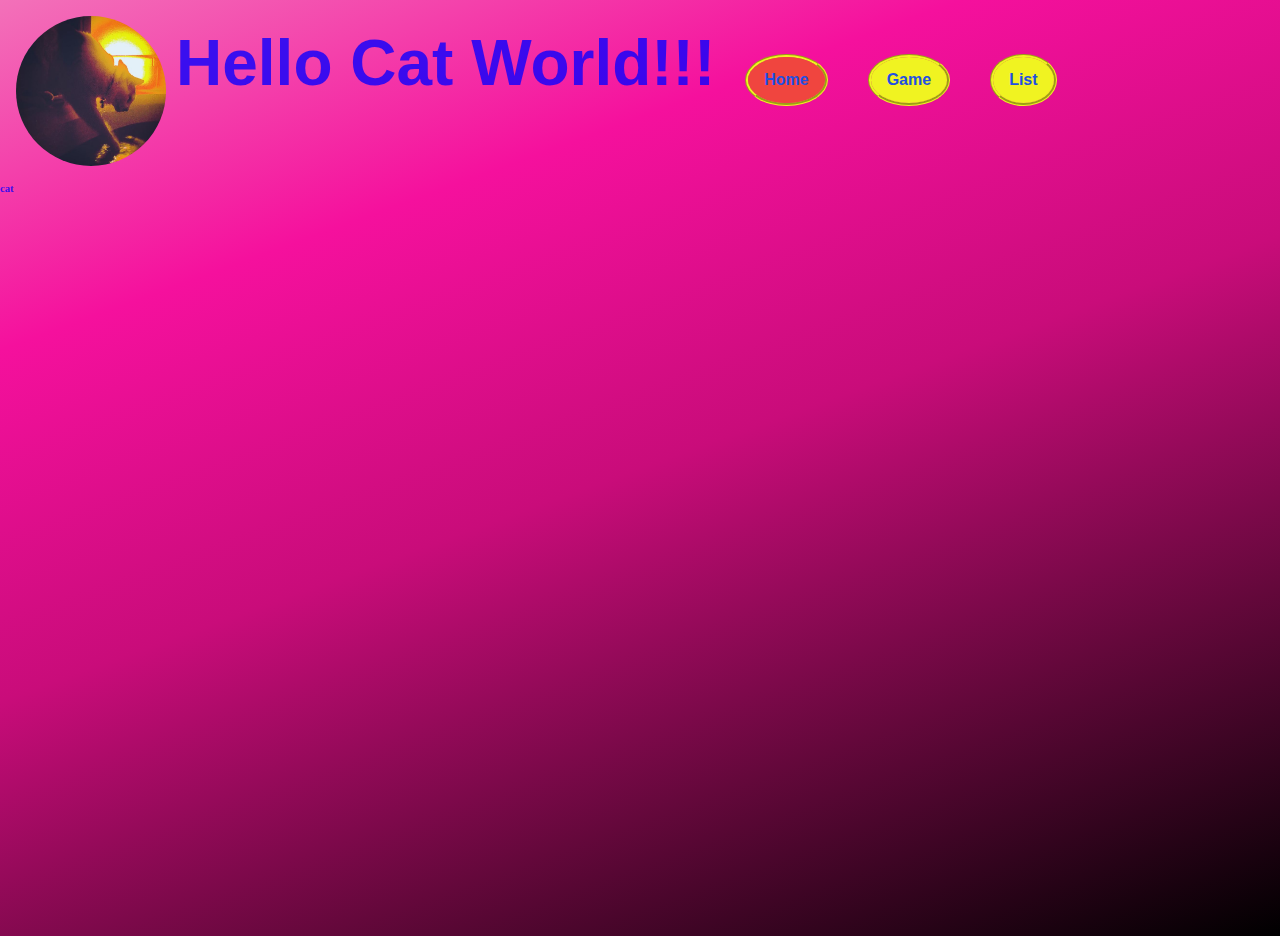
<file: index.html>
<!DOCTYPE html>
<html lang="en">
    <head>
        <meta charset="UTF-8">
        <meta name="description" content="Webpage of David Chedrick">
        <meta name="keywords" content="HTML, CSS, JavaScript">
        <meta name="author" content="David Chedrick">
        <meta name="viewport" content="width=device-width, initial-scale=1.0">
        <link rel="stylesheet" href="style.css">
        <title>My Website</title>
    </head>
    <body>
        <div id="page-container">
            <div id="content-wrap">

                <!-- Navagation Area-->
                <nav>
                    <img id="tywater" src="./photos/tywater.png" alt text="cat water">
                    <h1 id="title">Hello Cat World!!!</h1>
                    <br>
                    <ul id="navlist">
                        <li class = 'navBTN'><a class="active" href="index.html">Home</a></li>
                        <li class = 'navBTN'><a href="catpet.html">Game</a></li>   
                        <li class = 'navBTN'><a href="petlist.html"> List</a></li>         
                    </ul>
                </nav> 

                <!-- Main Body Area--> 
                <main>

                </main>

            <!-- Footer Area-->      
            </div>   
                <footer id="footer">
                    <h6>cat</h6>
                </footer>
        </div>
        <script src="script.js"></script>
    </body>
</html>
</file>
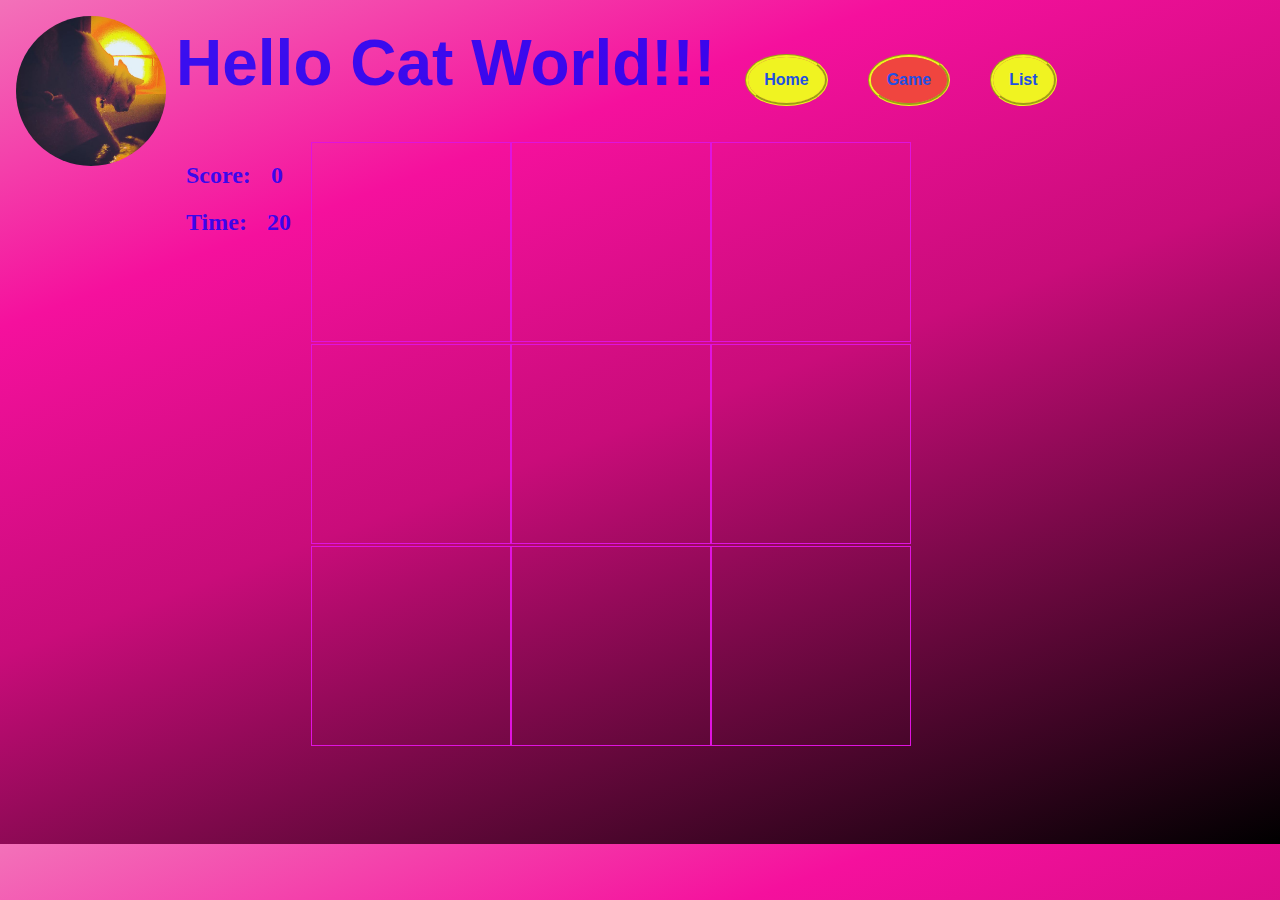
<file: catpet.html>
<!DOCTYPE html>
<html lang="en">
    <head>
        <meta charset="UTF-8">
        <meta name="description" content="Webpage of David Chedrick">
        <meta name="keywords" content="HTML, CSS, JavaScript">
        <meta name="author" content="David Chedrick">
        <meta name="viewport" content="width=device-width, initial-scale=1.0">
        <link rel="stylesheet" href="style.css">
        <title>Pet-A-Cat</title>
    </head>
    <body>
            <div id="content-wrap">

                <!-- Navagation Area-->
                <nav>
                    <img id="tywater" src="./photos/tywater.png" alt text="cat water">
                    <h1 id="title">Hello Cat World!!!</h1>
                    <br>
                    <ul id="navlist">
                        <li class = 'navBTN'><a  href="index.html">Home</a></li>
                        <li class = 'navBTN'><a class="active" href="catpet.html">Game</a></li> 
                        <li class = 'navBTN'><a href="petlist.html"> List</a></li> 
                    </ul>
                </nav>

                <!-- Main Body Area--> 
                <main>
                    <section id = "stats">
                        <h2>Score:</h2>
                        <h2 id="score">0</h2>
                        <br><br>
                        <h2>Time:</h2>
                        <h2 id="time">20</h2>
                        <br><br>
                    </section>
                    <div class="grid">
                        <div class="square" id="1"></div>
                        <div class="square" id="2"></div>
                        <div class="square" id="3"></div>
                        <div class="square" id="4"></div>
                        <div class="square" id="5"></div>
                        <div class="square" id="6"></div>
                        <div class="square" id="7"></div>
                        <div class="square" id="8"></div>
                        <div class="square" id="9"></div>
                    </div>
                   <br><br>
                </main>
            <!-- Footer Area 
            </div>   
                <footer id="footer">
                    <h6>cat</h6>
                </footer>
        </div>-->  

        <script src="script.js"></script>
    </body>
</html>
</file>
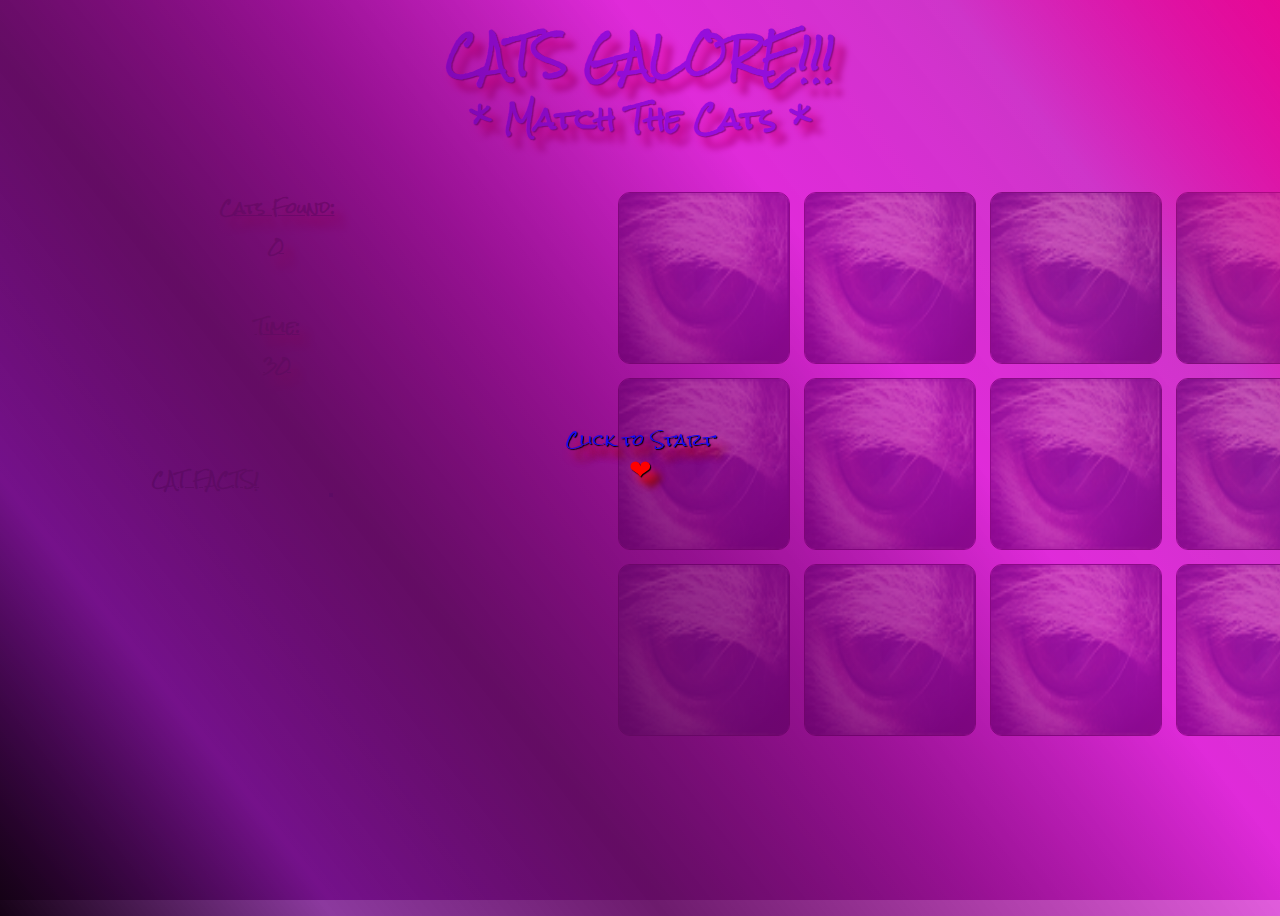
<file: match.html>
<!DOCTYPE html>
<html lang="en">
<head>
<meta charset="UTF-8">
<meta http-equiv="X-UA-Compatible" content="IE=edge">
<meta name="viewport" content="width=device-width, initial-scale=1.0">
<link rel="preconnect" href="https://fonts.googleapis.com">
<link rel="preconnect" href="https://fonts.gstatic.com" crossorigin>
<link href="https://fonts.googleapis.com/css2?family=Rock+Salt&display=swap" rel="stylesheet">
<link rel="stylesheet" href="match.css">
<script defer src="match.js"></script>
<title>CATS GALORE</title>
</head>
<body>
  <h1 class="title">CATS GALORE!!!</h1>
  <h4 class="subtitle"> * Match The Cats * </h4>
  <div class="wrap">
    <div class="screenText visible">
      Click to Start
      <span class="heart">&#10084;</span>
    </div>
    <div id="gameOver" class="screenText">
      GAME OVER
      <span class="screenTextSmall" >Try Again</span>
      <span class="heart">&#128148;</span>
    </div>
    <div id="win" class="screenText">
      All Cats Found!!!
      <span class="screenTextSmall">Play Again</span>
      <span class="heart">&#10084;</span>
    </div>
    <div class="container">
      <div class="leftDiv"></div>
        <div class="statsContainer">
          <div class="stats">
            <h4>Cats Found: <br><span id='result'>0</span></h4> 
          </div>
          <div class="time">
           <h4>Time: <br> <span id='time'>30</span></h4> 
          </div>
          <div id="factsBox">
            <p>CAT FACTS!</p><br>
            <span id="facts"></span>
          </div>
        </div> 
      <div class="rightDiv">      
        <div class="cardBox">
          
          <div class="card">
            <div class="cardBack face"><img class="eye" src="/img/catBoard.PNG" alt="cat eye"></div>
            <div class="cardFront face"><img class="cat" src="/img/cat1.PNG" alt="cat 1"></div>
          </div> 
          <div class="card">
            <div class="cardBack face"><img class="eye" src="/img/catBoard.PNG" alt="cat eye"></div>
            <div class="cardFront face"><img class="cat" src="/img/cat1.PNG" alt="cat 1"></div>
          </div> 
          <div class="card">
            <div class="cardBack face"><img class="eye" src="/img/catBoard.PNG" alt="cat eye"></div>
            <div class="cardFront face"><img class="cat" src="/img/cat2.PNG" alt="cat 2"></div>
          </div> 
          <div class="card">
            <div class="cardBack face"><img class="eye" src="/img/catBoard.PNG" alt="cat eye"></div>
            <div class="cardFront face"><img class="cat" src="/img/cat2.PNG" alt="cat 2"></div>
          </div>
          <div class="card">
            <div class="cardBack face"><img class="eye" src="/img/catBoard.PNG" alt="cat eye"></div>
            <div class="cardFront face"><img class="cat" src="/img/cat3.PNG" alt="cat 3"></div> 
          </div> 
          <div class="card">
            <div class="cardBack face"><img class="eye" src="/img/catBoard.PNG" alt="cat eye"></div>
            <div class="cardFront face"><img class="cat" src="/img/cat3.PNG" alt="cat 3"></div> 
          </div> 
          <div class="card">
            <div class="cardBack face"><img class="eye" src="/img/catBoard.PNG" alt="cat eye"></div>
            <div class="cardFront face"><img class="cat" src="/img/cat4.PNG" alt="cat 4"></div> 
          </div> 
          <div class="card">
            <div class="cardBack face"><img class="eye" src="/img/catBoard.PNG" alt="cat eye"></div>
            <div class="cardFront face"><img class="cat" src="/img/cat4.PNG" alt="cat 4"></div> 
          </div> 
          <div class="card">
            <div class="cardBack face"><img class="eye" src="/img/catBoard.PNG" alt="cat eye"></div>
            <div class="cardFront face"><img class="cat" src="/img/cat5.PNG" alt="cat 5"></div> 
          </div> 
          <div class="card">
            <div class="cardBack face"><img class="eye" src="/img/catBoard.PNG" alt="cat eye"></div>
            <div class="cardFront face"><img class="cat" src="/img/cat5.PNG" alt="cat 5"></div> 
          </div> 
          <div class="card">
            <div class="cardBack face"><img class="eye" src="/img/catBoard.PNG" alt="cat eye"></div>
            <div class="cardFront face"><img class="cat" src="/img/cat6.PNG" alt="cat 6"></div> 
          </div> 
          <div class="card">
            <div class="cardBack face"><img class="eye" src="/img/catBoard.PNG" alt="cat eye"></div>
            <div class="cardFront face"><img class="cat" src="/img/cat6.PNG" alt="cat 6"></div> 
          </div> 
        </div> 
      </div> 
    </div>
  </div>
  </body>
</html>
</file>
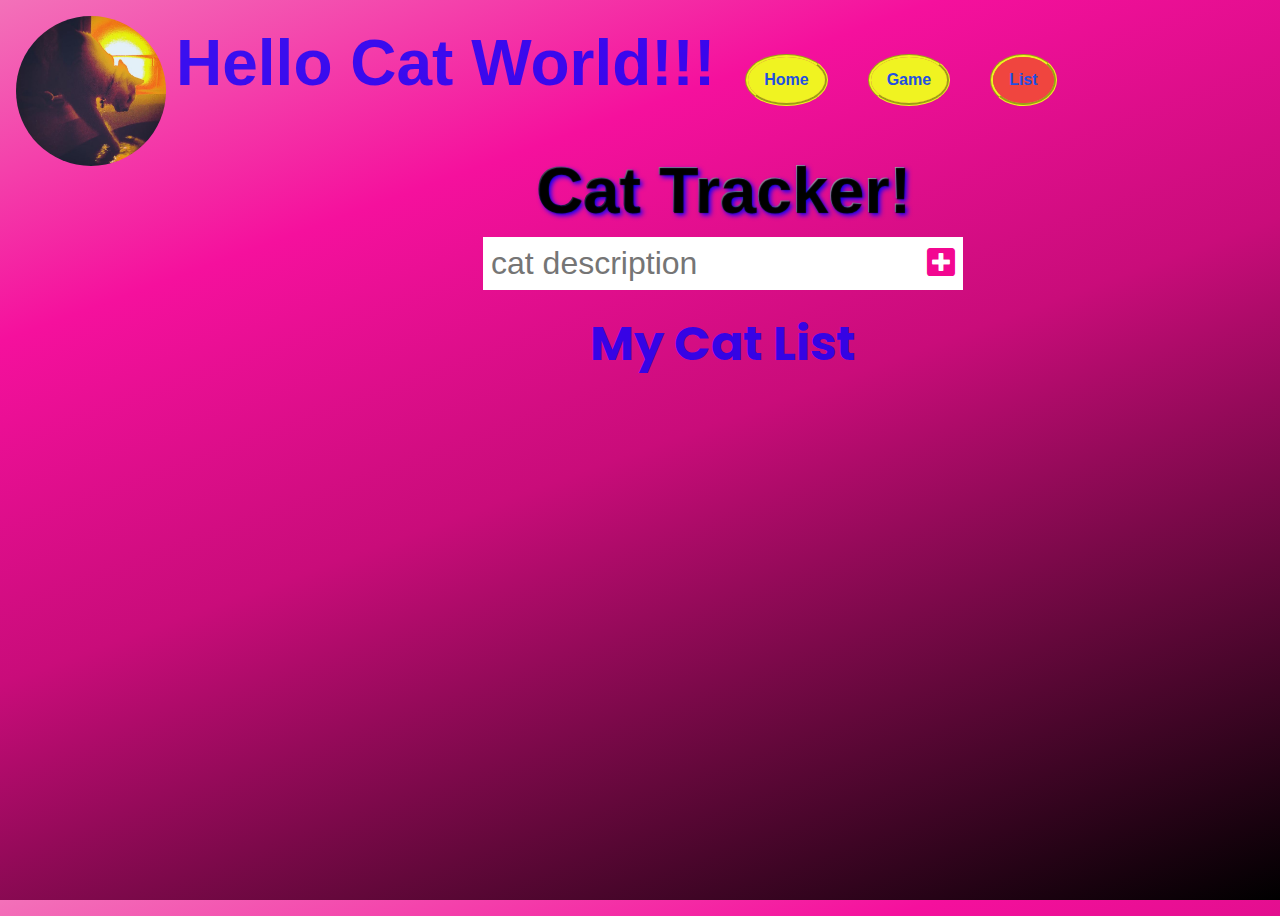
<file: petlist.html>
<!DOCTYPE html>
<html lang="en">
    <head>
        <meta charset="UTF-8">
        <meta name="description" content="Webpage of David Chedrick">
        <meta name="keywords" content="HTML, CSS, JavaScript">
        <meta name="author" content="David Chedrick">
        <meta name="viewport" content="width=device-width, initial-scale=1.0">
        <link rel="stylesheet" href="style.css">
        <link rel="stylesheet" href="list.css">
        <link rel="preconnect" href="https://fonts.googleapis.com">
        <link rel="preconnect" href="https://fonts.gstatic.com" crossorigin>
        <link href="https://fonts.googleapis.com/css2?family=Poppins:wght@300&display=swap" rel="stylesheet">
        <link rel="stylesheet" href="https://cdnjs.cloudflare.com/ajax/libs/font-awesome/5.15.4/css/all.min.css" integrity="sha512-1ycn6IcaQQ40/MKBW2W4Rhis/DbILU74C1vSrLJxCq57o941Ym01SwNsOMqvEBFlcgUa6xLiPY/NS5R+E6ztJQ==" crossorigin="anonymous" referrerpolicy="no-referrer" />
        <title>My Website</title>
    </head>
    <body>
        <div id="page-container">
            <div id="content-wrap">

                <!-- Navagation Area-->
                <nav>
                    <img id="tywater" src="./photos/tywater.png" alt text="cat water">
                    <h1 id="title">Hello Cat World!!!</h1>
                    <br>
                    <ul id="navlist">
                        <li class = 'navBTN'><a  href="index.html">Home</a></li>
                        <li class = 'navBTN'><a href="catpet.html">Game</a></li>   
                        <li class = 'navBTN'><a class="active" href="petlist.html"> List</a></li>         
                    </ul>
                </nav> 

                <!-- Main Body Area--> 
                <main>
                    <div id="main-content">
                        
                        <h1 id="catTracker">Cat Tracker!</h1>
                        
                        <form id="create-task-form" action="" method="POST">
                          
                          <input type="text" class="todo-input" id="taskName" name="new-task-description" placeholder="cat description">
                          <button type="submit" class="todo-button" value="Create New Task">
                              <i class="fas fa-plus-square"></i>
                          </button>
                         <!-- <select class="options">
                            <option value="default">Priority</option>
                            <option value="high">High</option>
                            <option value="medium">Medium</option>
                            <option value="low">Low</option>
                          </select>
                          -->
                        </form>
                    
                        <div id="list">
                        <div id= 'titleCat'>
                          <h2>My Cat List</h2>
                        </div>
                        
                          <ul class= "todo-list" id="tasks">
                           
                          </ul>
                        </div>  
                    </div>
                    
                        
                          
                </main>
           </div>

        </div>
        <script src="list.js"></script>
    </body>
</html>
</file>
<file: style.css>
*{
    margin: 0;
    padding: 0;
    box-sizing: border-box;
}

body{
    color: rgba(18, 1, 252, 0.822);
    background: linear-gradient(160deg, rgb(243, 113, 185),rgb(245, 16, 157), rgb(201, 12, 122), rgb(100, 8, 59), black);
} 
 #page-container {
    position: relative;
    min-height: 100vh;
  }
  
  #content-wrap {
    padding-bottom: 2.5rem;    /* Footer height */
  }

#tywater{
    height: 150px;
    width: 150px;
    border-radius: 360%;
    float: left;
}
#title{
    padding: 0px;
    float: left;
    text-align: center;
    font-size: 4em;
    font-family: 'Gill Sans', 'Gill Sans MT', Calibri, 'Trebuchet MS', sans-serif;
}
nav{
   /* background-color: #F41588;*/
    margin: 1em;
    padding: 0;
    linear-gradient( rgb(243, 113, 185),rgb(245, 16, 157), rgb(201, 12, 122), rgb(100, 8, 59), black);
    
    
}
#navlist{
    font-family: 'Segoe UI', Tahoma, Geneva, Verdana, sans-serif;
    font-weight: bolder;
    list-style: none;
    margin: 0;
    padding: 0;
    overflow: hidden;
   
}
.navBTN{
    float: left;
    border: solid;
    border-style: groove;
    border-radius: 360%;
    border-color: rgb(240, 243, 33);
    margin: 20px;
    
  }
li a{
    display: block;
    color: rgb(34, 79, 226);
    text-align: center;
    padding: 14px 16px;
    
    text-decoration: none;
    background-color: rgb(240, 243, 33);
    border-radius: 360%;
}
li a:hover{
    background-color: #f0453f;
    border-radius: 360%;
}
.active {
    background-color: #f0453f;
    border-radius: 360%;
  }
h1, h2{
    float: left;
    margin: 10px;
    text-align: center;
  }



 
  
/*game*/
#stats{
    float: left;
    margin: 10px;
    text-align: center;
}

.grid {
    display: flex;
    flex-wrap: wrap;
    width: 606px;
    height: 606px;
}

.square {
    height: 200px;
    width: 200px;
    border: solid 1px rgb(223, 19, 223);
}

.cat {
    
    background-image: url("./photos/catmole2.JPG");
    background-size: cover;
}

/*Footer*/
  /*  
#footer{
    background-color: #F41588;
    position: absolute;
    bottom: 0;
    width: 100%;
    height: 2.5rem; 
   
}   */
</file>
<file: match.css>
body {
  font-family: 'Rock Salt', cursive;
  background: linear-gradient(52deg, rgb(21, 2, 22), rgba(111, 8, 134, 0.801), rgba(99, 12, 99, 0.938), rgba(148, 5, 143, 0.774), rgba(219, 15, 212, 0.658), #c716c1a2, rgba(230, 7, 148, 0.925));
  min-height: 100vh;
}

.container {
    display: flex;
}

.leftDiv {
    padding: 2em;
    margin-right: 5em;
}

.rightDiv {
    padding: 3em;
    display: flex;
    text-align: center;
    justify-content:right
}

.title {
  color: rgb(26, 11, 241);
  text-shadow: 1px 1px 1px #000000, 6px 8px 10px #ee0c31d0, 11px 12px 6px #750825;
  text-align: center;
  font-weight: bolder;
  font-size: 2.5em;
  margin: 1px;
}

.subtitle {
  line-height: 0.1;
  color: rgb(26, 11, 241);
  text-shadow: 1px 1px 1px #000000, 6px 8px 10px #ee0c31d0, 11px 12px 6px #750825;
  text-align: center;
  font-weight: bolder;
  font-size: 1.8em;
  margin: 15px;
}

.statsContainer {
  color: rgb(32, 12, 28);
  text-decoration: underline;
  text-shadow:  6px 8px 10px #ee0c31d0, 11px 12px 6px #750825;
  display: flex;
  text-align: center;
  font-size: 1em;
  flex-direction: column;
  margin-top: 2em;
}

#factsBox {
  padding-top: 40px;
  width:250px;
  height: 100px;
  display:flex;
  flex-flow: row wrap;
  justify-content: center;
  text-shadow: none;
  font-weight: bolder;
}

#facts {
  position: relative;
  width: max-content;
  height: max-content;
  margin:auto;
  background-color: rgb(226, 173, 241);
  border: 2px solid rgb(1, 1, 99);
  color: black;
  flex-direction: column;
  font-size: 0.7em;
  font-family: 'Courier New', Courier, monospace;
}

.cardBox {
  display: grid;
  grid-template-columns: repeat(4, auto);
  padding-left: 10em;
  flex: 1;
  justify-content: center;
  perspective: 500px;
} 


.card {
  position: relative;
  height: 170px;
  width: 170px;
  margin: 8px;
}

.face {
  position: absolute;
  display: flex;
  justify-content: center;
  align-items: center;
  width: 100%;
  height: 100%;
  border-radius: 12px;
  border-width: 1px;
  border-style: solid;
  overflow: hidden;
  transition: transform 500ms ease-in-out;
  backface-visibility: hidden;
}

.card.visible .cardBack {
  transform: rotateY(-180deg); 
}
  
.card.visible .cardFront {
  transform: rotateY(0); 
}
  
.card.matched .cardFront .cat {
  animation: grow 1.5s ease-in-out infinite 1000ms;
}

.card-back {
  transform: rotateY(0); 
}

.card-back:hover  {
  transform: translateY(0);
}

.cat {
  position: absolute;
  display: flex;
  justify-content: center;
  align-items: center;
  height: 100%;
  width: 100%;
  border-radius: 12px;
  transition: width 100ms ease-in-out, height 100ms ease-in-out;
  border: 3px;
  border-style: double;
  border-color: rgb(255, 3, 171);
}

.eye {
  height: 100%;
  width: 100%;
  border-radius: 12px;
  transition: width 100ms ease-in-out, height 100ms ease-in-out;
  border: 3px;
  border-style: double;
  border-color: rgb(255, 3, 171);
  transform: rotateY(0); 
}

.eye:hover {
  width: 175px;
  height: 175px;
}

.cat:hover {
  width: 175px;
  height: 175px;
}

.cardFront {
  transform: rotateY(180deg);
}
  
.screenText {
  top: 0;
  left: 0;
  right: 0;
  bottom: 0;
  z-index: 100;
  display: none;
  position: fixed;
  justify-content: center;
  align-items: center;
  flex-direction: column;
  color: rgb(26, 11, 241);
  text-shadow: 1px 1px 1px #000000, 6px 8px 10px #ee0c31d0, 11px 12px 6px #750825;
  font-family: 'Rock Salt', cursive;
  transition: background-color 500ms, font-size 500ms;
  background: linear-gradient(52deg, rgb(21, 2, 22), rgba(111, 8, 134, 0.801), rgba(99, 12, 99, 0.938), rgba(148, 5, 143, 0.774), rgba(219, 15, 212, 0.658), #c716c1a2, rgba(230, 7, 148, 0.925));
}

 
.heart{
  line-height: 0.7;
  font-size:1.7em;
  color:red;
}
  
.screenTextSmall {
  font-size: .7em;
}
  
.screenText.visible {
  display: flex;
  animation: overlay-grow 500ms forwards;
}
  
@keyframes grow {
  0%, 100% {
    transform: scale(1)
  }
  25% {
    transform: scale(1.1)
  }
  75% {
    transform: scale(1)
  }
}
  
@keyframes overlay-grow {
  from {
    background-color: rgba(0, 0, 0, 0);
    font-size: 0;
  }
  to {
    background-color: rgba(0, 0, 0, .5);
    font-size: 5em;
  }
}
</file>
<file: list.css>
html {
    height: 100%;
    width: 100%;
    
  }
  
  body {
    min-height: 100vh;
    min-width: 100vh;
    
  }

#main-content {
  font-family: 'Poppins', sans-serif;
  min-height: 20vh;
  position: relative;
  display: flex;
  justify-content: center;
  align-items: center;
  flex-direction: column;
 
}

  
#catTracker {
  font-size: 7.2vh;
  background: -webkit-linear-gradient(256deg, rgb(168, 158, 158),rgb(167, 157, 157),rgb(146, 135, 135), #333, black);
  -webkit-background-clip: text;
  -webkit-text-fill-color: transparent;
  text-shadow: 1px 1px 1px #000, 3px 3px 5px blue; 
  font-family: Impact, Haettenschweiler, 'Arial Narrow Bold', sans-serif;
}

button {
    font-size: 7px;
}


  
form input, form button {
  padding: 0.5rem;
  font-size: 2rem;
  border: none;
  background: white;
  float: left;
}

form button {
  color:  rgb(243, 7, 145);
  background: white;
  cursor: pointer;
  transition: all 0.3s ease;
  
  
}

form button:hover {
  color: white;
  background: rgb(243, 7, 145);
}

#titleCat {
  display: flex;
  justify-content: center;
  align-items: center;
  padding: 0.5rem;
  font-size: 2rem;
}

.todo-list {
  min-width: 30%;
  list-style: none;
}

.todo {
  margin: 0.5rem;
  background: white;
  color: #000;
  font-size: 1.5rem;
  display: flex;
  justify-content: space-between;
  align-items: center;
}
.todo li {
  flex: 1;
}

.trash, .check {
  background: rgb(248, 0, 0);
  color: white;
  border: none;
  padding: 1rem;
  cursor: pointer;
  font-size: 1rem;
  
}
.check{
  background: rgb(24, 209, 18);
}
.fa-check, .fa-trash{
  pointer-events: none;
}
.todo-item {
  padding: 0rem 0.5rem;
}

.completed {
  text-decoration: line-through;
  opacity: 0.5;
}
</file>
